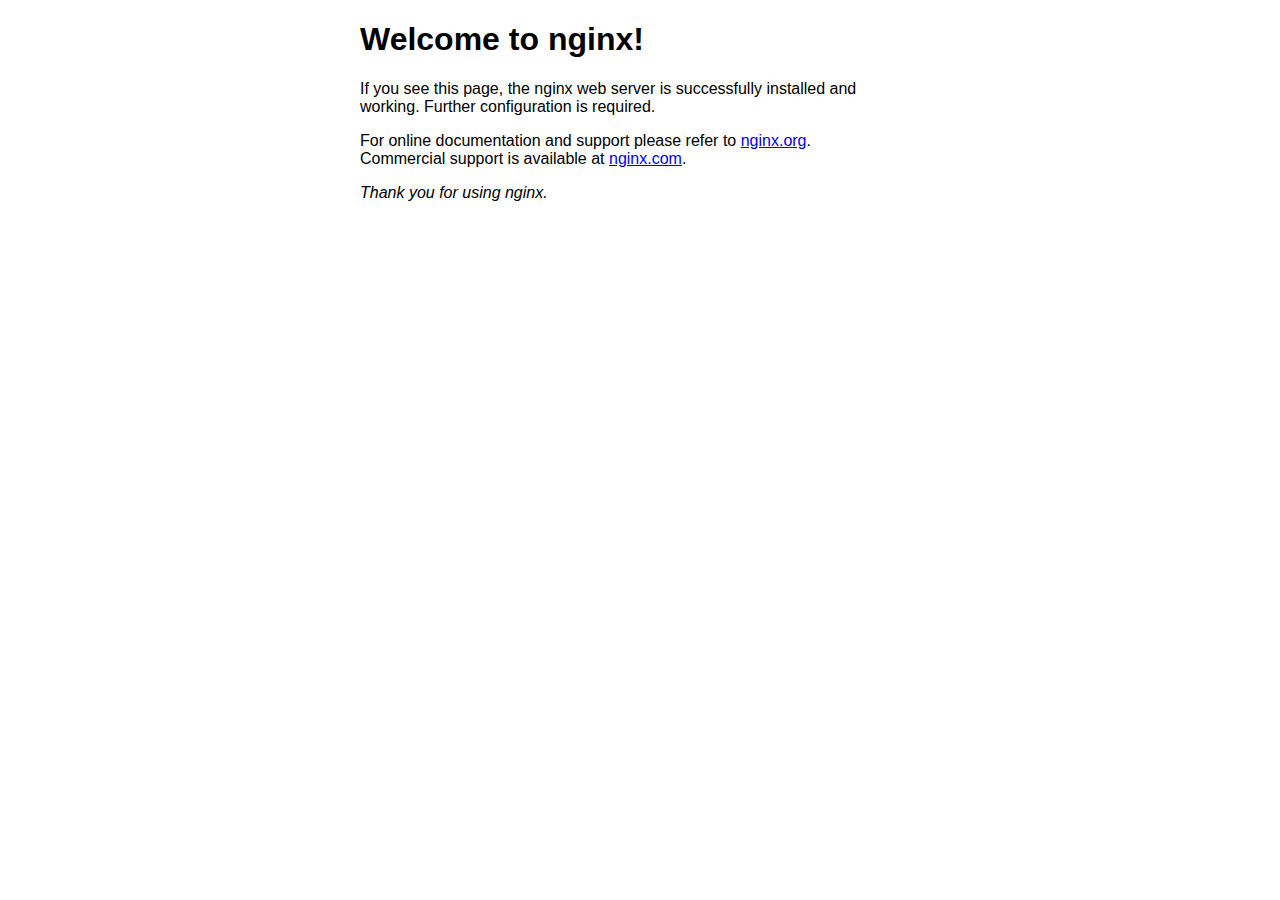
<file: Desenvolver HTML/Monte Carlo/nginx-1.20.1/html/index.html>
<!DOCTYPE html>
<html>
<head>
<title>Welcome to nginx!</title>
<style>
    body {
        width: 35em;
        margin: 0 auto;
        font-family: Tahoma, Verdana, Arial, sans-serif;
    }
</style>
</head>
<body>
<h1>Welcome to nginx!</h1>
<p>If you see this page, the nginx web server is successfully installed and
working. Further configuration is required.</p>

<p>For online documentation and support please refer to
<a href="http://nginx.org/">nginx.org</a>.<br/>
Commercial support is available at
<a href="http://nginx.com/">nginx.com</a>.</p>

<p><em>Thank you for using nginx.</em></p>
</body>
</html>
</file>
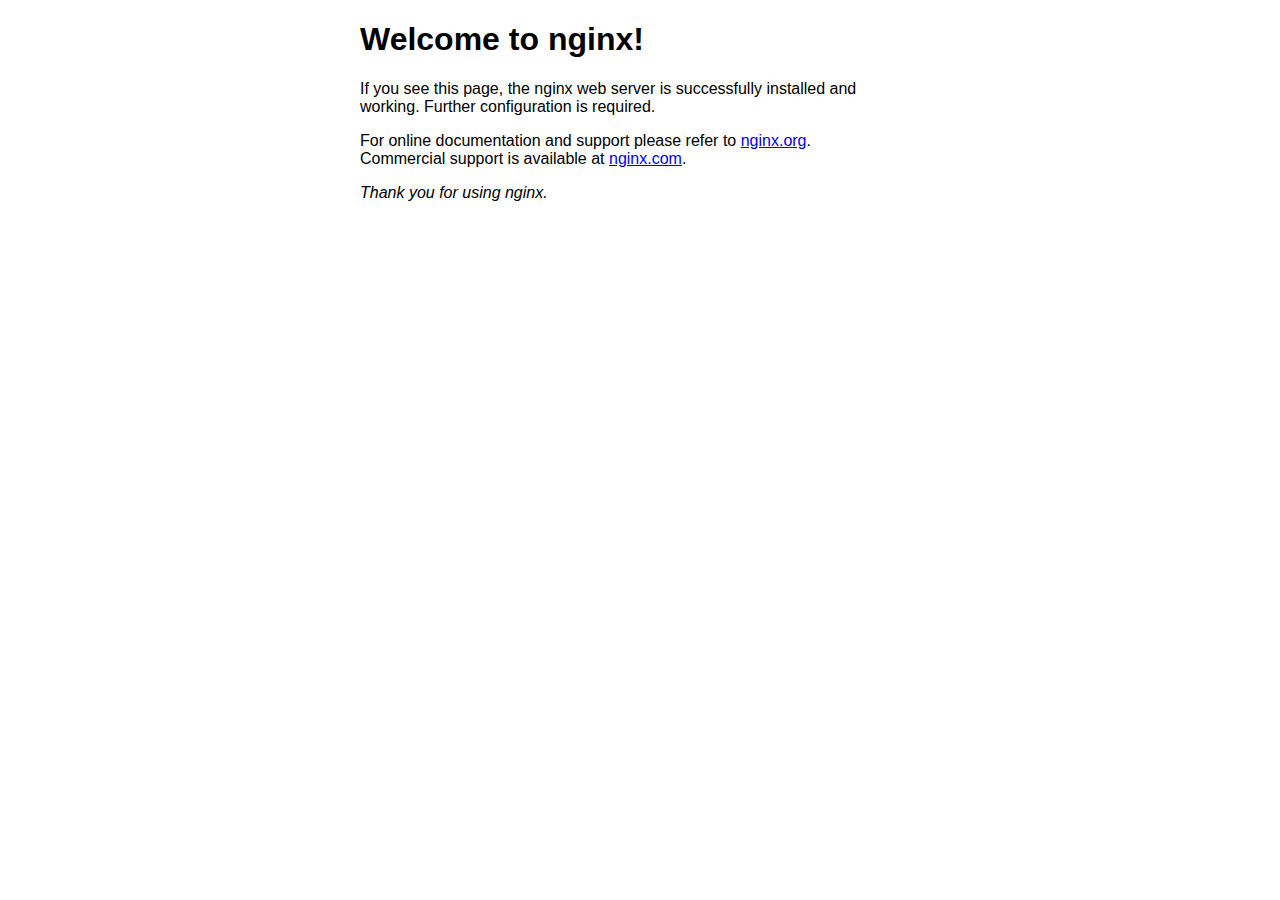
<file: Desenvolver_HTML/Monte_Carlo/nginx-1.20.1/html/index.html>
<!DOCTYPE html>
<html>
<head>
<title>Welcome to nginx!</title>
<style>
    body {
        width: 35em;
        margin: 0 auto;
        font-family: Tahoma, Verdana, Arial, sans-serif;
    }
</style>
</head>
<body>
<h1>Welcome to nginx!</h1>
<p>If you see this page, the nginx web server is successfully installed and
working. Further configuration is required.</p>

<p>For online documentation and support please refer to
<a href="http://nginx.org/">nginx.org</a>.<br/>
Commercial support is available at
<a href="http://nginx.com/">nginx.com</a>.</p>

<p><em>Thank you for using nginx.</em></p>
</body>
</html>
</file>
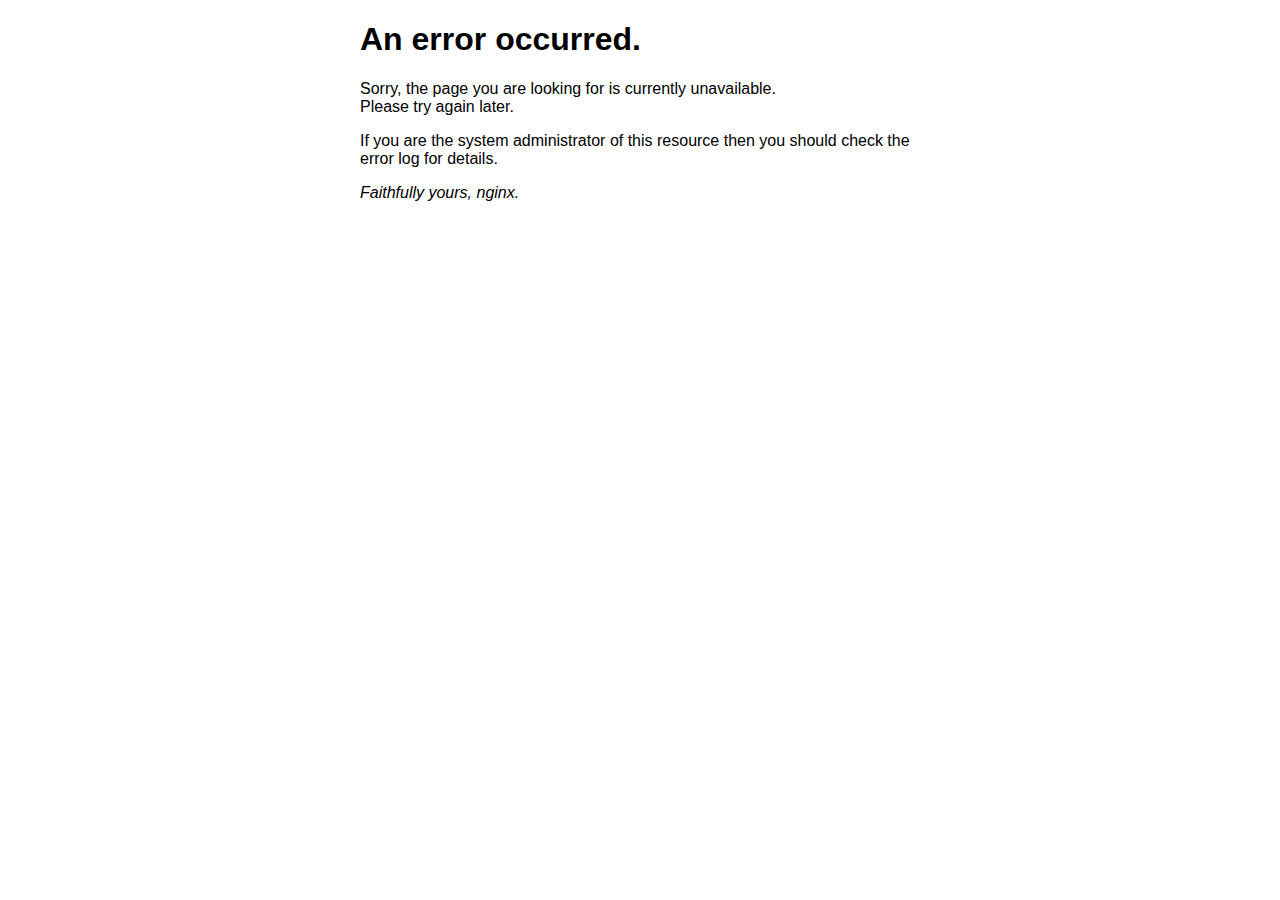
<file: Desenvolver HTML/Monte Carlo/nginx-1.20.1/html/50x.html>
<!DOCTYPE html>
<html>
<head>
<title>Error</title>
<style>
    body {
        width: 35em;
        margin: 0 auto;
        font-family: Tahoma, Verdana, Arial, sans-serif;
    }
</style>
</head>
<body>
<h1>An error occurred.</h1>
<p>Sorry, the page you are looking for is currently unavailable.<br/>
Please try again later.</p>
<p>If you are the system administrator of this resource then you should check
the error log for details.</p>
<p><em>Faithfully yours, nginx.</em></p>
</body>
</html>
</file>
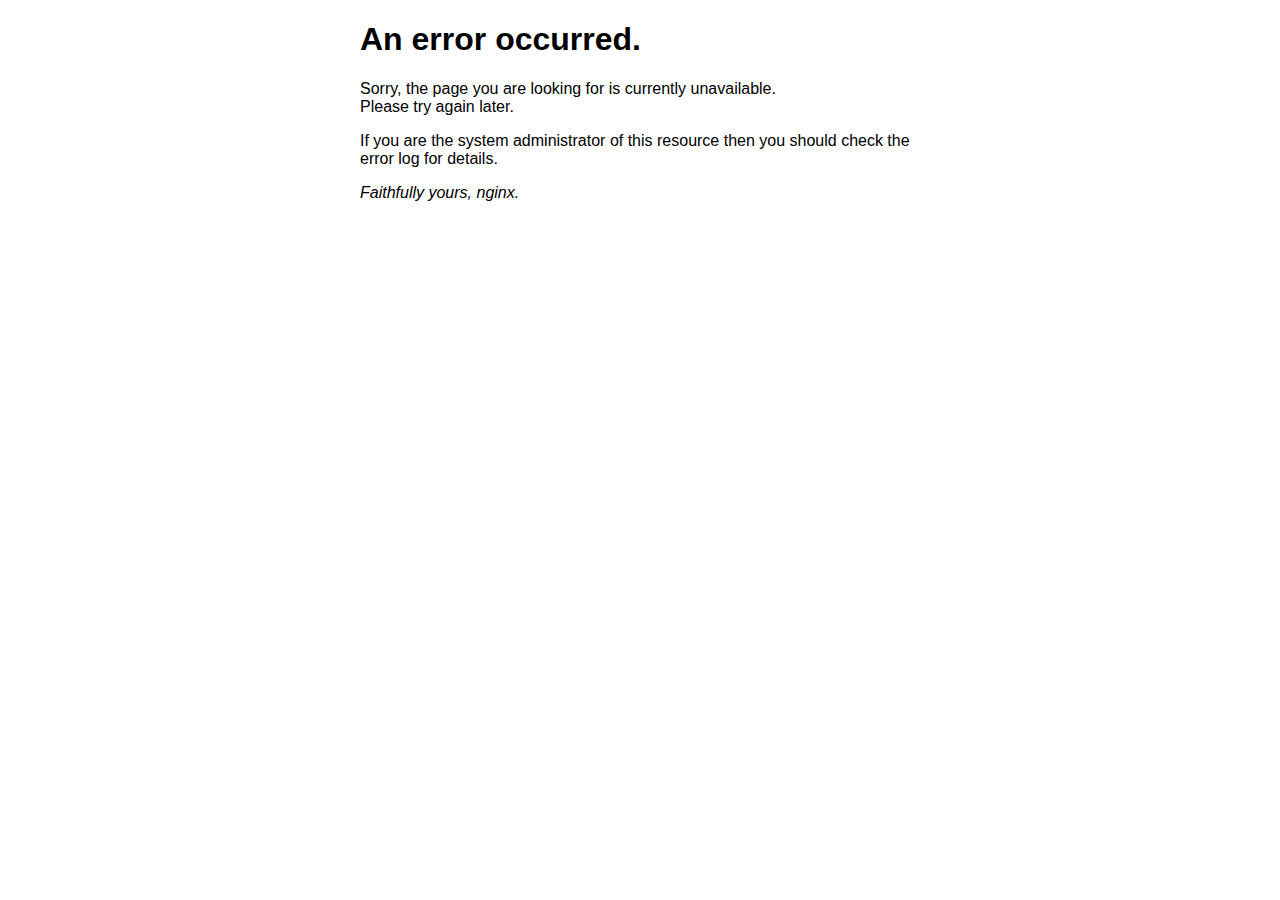
<file: Desenvolver_HTML/Monte_Carlo/nginx-1.20.1/html/50x.html>
<!DOCTYPE html>
<html>
<head>
<title>Error</title>
<style>
    body {
        width: 35em;
        margin: 0 auto;
        font-family: Tahoma, Verdana, Arial, sans-serif;
    }
</style>
</head>
<body>
<h1>An error occurred.</h1>
<p>Sorry, the page you are looking for is currently unavailable.<br/>
Please try again later.</p>
<p>If you are the system administrator of this resource then you should check
the error log for details.</p>
<p><em>Faithfully yours, nginx.</em></p>
</body>
</html>
</file>
